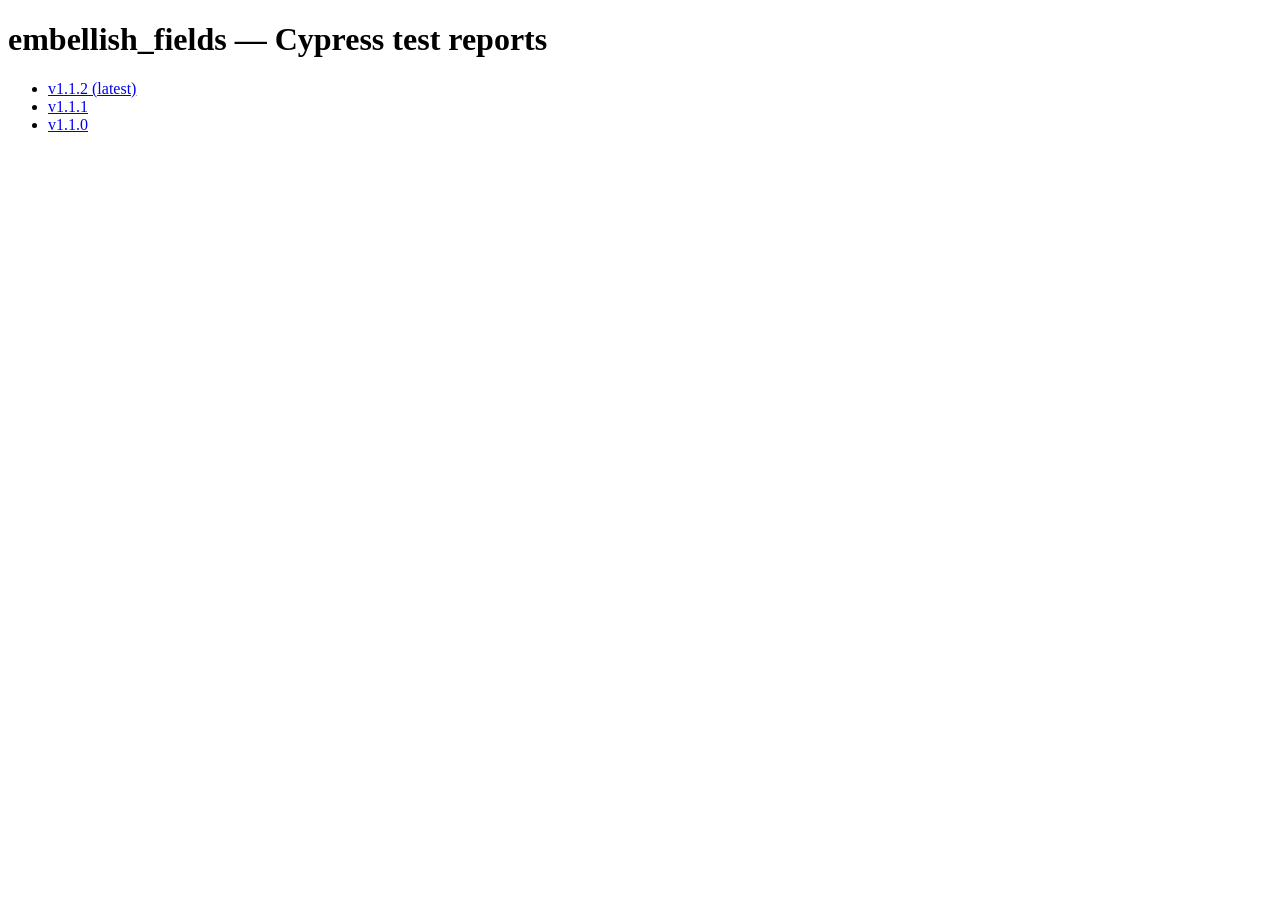
<file: index.html>
<!doctype html><meta charset="utf-8">
<title>embellish_fields — Cypress test reports</title>
<h1>embellish_fields — Cypress test reports</h1><ul>
<li><a href="./v1.1.2/index.html">v1.1.2 (latest)</a></li>
<li><a href="./v1.1.1/index.html">v1.1.1</a></li>
<li><a href="./v1.1.0/index.html">v1.1.0</a></li>
</ul>
</file>
